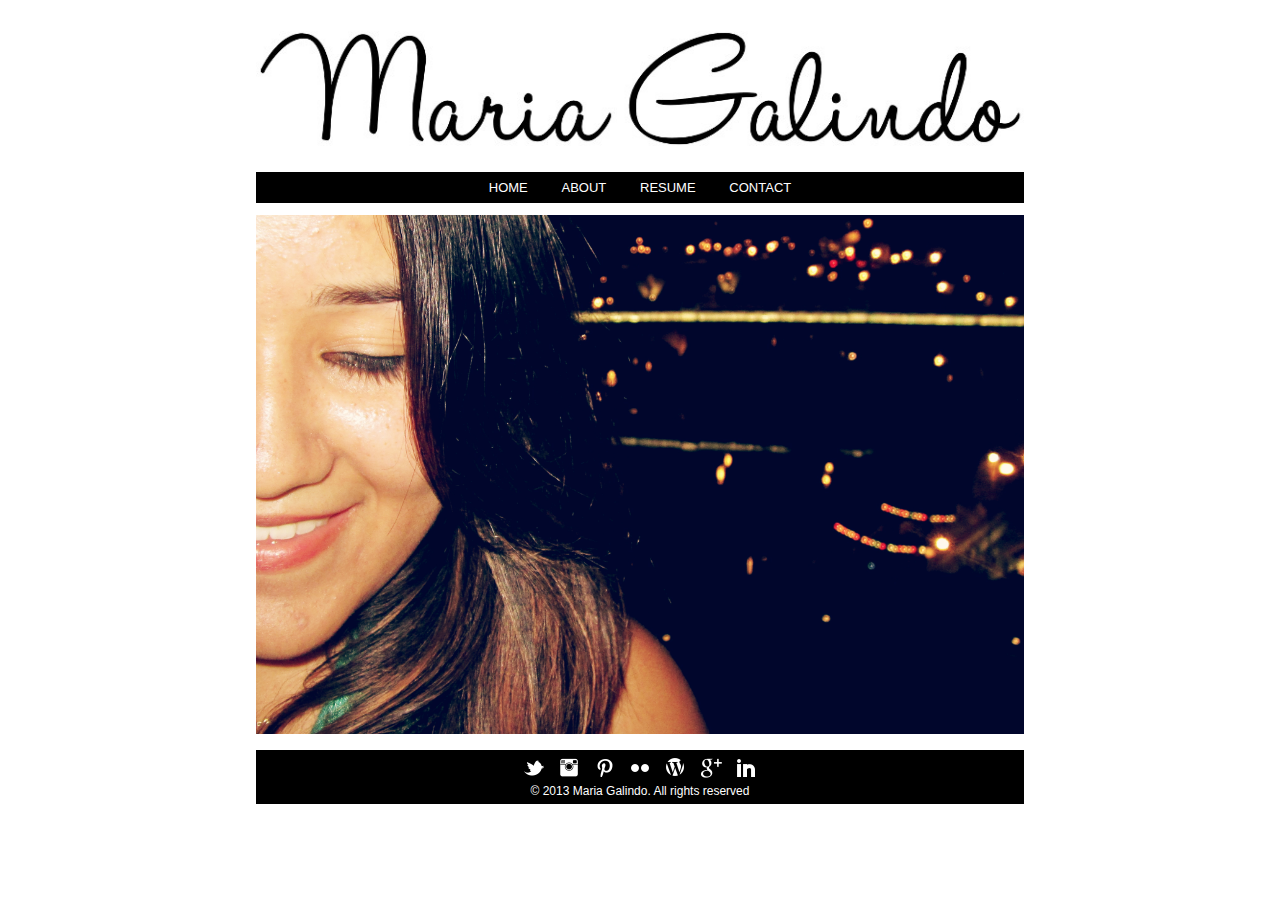
<file: index.html>
<!DOCTYPE html>
<html>
    
<head>
    <meta charset="utf-8" />
    <meta name="author" content="Maria Galindo" />
	<meta name="description" content="Personal page of Maria Galindo, University of Florida student." />
	<meta name="keywords" content="Maria Galindo, Maria A. Galindo" />
    <title>Maria Galindo</title>
    
    <link rel="shortcut icon" href="images/favicon.ico" />
    
    <link rel="stylesheet" href="css/stylesheet.css" />
</head>
<header>
    <img src="images/header.jpg" width="800" title="Maria Galindo" alt="Maria Galindo" />
</header> 
<nav><ul> 
    <li><a href="index.html">HOME</a></li>
    <li><a href="about.html">ABOUT</a></li>
    <li><a href="resume.html">RESUME</a></li>
    <li><a href="contact.html">CONTACT</a></li>
</ul></nav> 
<body>
    <article>
         <img src="images/maria.jpg" width="800" title="Maria Galindo" alt="Maria Galindo" />
    </article>
     <footer>
        <a class="socialIcons" href="http://twitter.com/mariagalindo" title="Follow Maria Galindo on Twitter" alt="Maria Galindo Twitter Icon" target="_blank"><img src="images/twitter.png" align= "center"/></a>
        <a class="socialIcons" href="http://instagram.com/magalindooo" title="Follow Maria Galindo on Instagram" alt="Maria Galindo Instagram Icon" target="_blank"><img src="images/instagram.png" align= "center"/></a>
        <a class="socialIcons" href="http://pinterest.com/mariagalindo" title="Follow Maria Galindo on Pinterest" alt="Maria Galindo Pinterest Icon" target="_blank"><img src="images/pinterest.png" align= "center"/></a>
        <a class="socialIcons" href="http://www.flickr.com/photos/maria_a_galindo/" title="Follow Maria Galindo's Flickr Photostream" alt="Maria Galindo Flickr Icon" target="_blank"><img src="images/flickr.png" align= "center"/></a>
        <a class="socialIcons" href="http://bymariagal.wordpress.com" title="Follow Maria Galindo's Blog on Wordpress" alt="Maria Galindo Wordpress Icon" target="_blank"><img src="images/wordpress.png" align= "center"/></a>
        <a class="socialIcons" href="https://google.com/+mariagalindo92" title="Add Maria Galindo to Your Circles on Google Plus" alt="Maria Galindo Google Plus Icon" target="_blank"><img src="images/googleplus.png" align= "center"/></a>
        <a class="socialIcons" href="http://www.linkedin.com/in/galindomaria" title="Connect with Maria Galindo on LinkedIn" alt="Maria Galindo LinkedIn Icon" target="_blank"><img src="images/linkedin.png" align= "center"/></a><br>&copy; 2013 Maria Galindo. All rights reserved
    </footer>
</body>
    
</html>
</file>
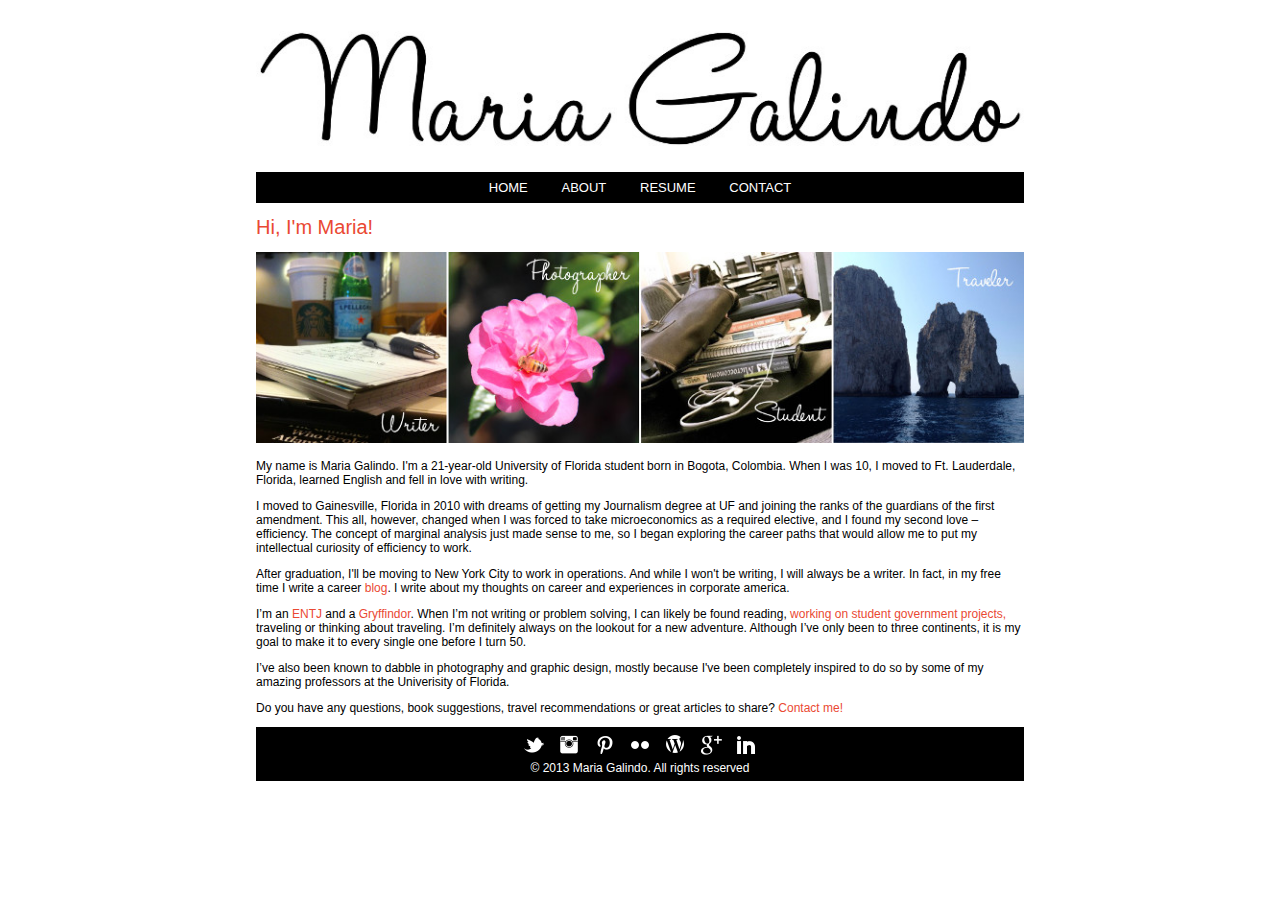
<file: about.html>
<!DOCTYPE html>
<html>
    
<head>
    <meta charset="utf-8" />
    <meta name="author" content="Maria Galindo" />
	<meta name="description" content="Personal page of Maria Galindo, University of Florida student." />
	<meta name="keywords" content="Maria Galindo, Maria A. Galindo" />
    <title>About Maria Galindo</title>
    
    <link rel="shortcut icon" href="images/favicon.ico" />
    
    <link rel="stylesheet" href="css/stylesheet.css" />
</head>
<header>
    <img src="images/header.jpg" width="800" title="Maria Galindo" alt="Maria Galindo" />
</header> 
<nav><ul> 
    <li><a href="index.html">HOME</a></li>
    <li><a href="about.html">ABOUT</a></li>
    <li><a href="resume.html">RESUME</a></li>
    <li><a href="contact.html">CONTACT</a></li>
</ul></nav> 
<body>
    <article>
        <h1>Hi, I'm Maria!</h1>
        <img src="images/banner.jpg" width="800" title="Maria Galindo" alt="Maria Galindo" /> <p>My name is Maria Galindo. I'm a 21-year-old University of Florida student born in Bogota, Colombia. When I was 10, I moved to Ft. Lauderdale, Florida, learned English and fell in love with writing.</p>
<p>I moved to Gainesville, Florida in 2010 with dreams of getting my Journalism degree at UF and joining the ranks of the guardians of the first amendment. This all, however, changed when I was forced to take microeconomics as a required elective, and I found my second love – efficiency.  The concept of marginal analysis just made sense to me, so I began exploring the career paths that would allow me to put my intellectual curiosity of efficiency to work.</p>
<p>After graduation, I'll be moving to New York City to work in operations. And while I won't be writing, I will always be a writer. In fact, in my free time I write a career <a href="http://www.bymariagal.wordpress.com" target="_blank">blog</a>.  I write about my thoughts on career and experiences in corporate america.</p>
<p>I’m an <a href="http://www.personalitydesk.com/entj" target="_blank">ENTJ</a> and a <a href="http://fc01.deviantart.net/fs71/i/2010/067/4/7/Gryffindor_by_Tullerusk.png" target="_blank">Gryffindor</a>. When I’m not writing or problem solving, I can likely be found reading, <a href="mariagalindo.co/resume/flc.html" target="_blank">working on student government projects,</a> traveling or thinking about traveling. I’m definitely always on the lookout for a new adventure. Although I’ve only been to three continents, it is my goal to make it to every single one before I turn 50. </p> <p>I’ve also been known to dabble in photography and graphic design, mostly because I've been completely inspired to do so by some of my amazing professors at the Univerisity of Florida.</p>
<p>Do you have any questions, book suggestions,  travel recommendations or great articles to share? <a href="contact.html">Contact me!</a>
        </p>
    </article>
     <footer>
        <a class="socialIcons" href="http://twitter.com/mariagalindo" title="Follow Maria Galindo on Twitter" alt="Maria Galindo Twitter Icon" target="_blank"><img src="images/twitter.png" align= "center"/></a>
        <a class="socialIcons" href="http://instagram.com/magalindooo" title="Follow Maria Galindo on Instagram" alt="Maria Galindo Instagram Icon" target="_blank"><img src="images/instagram.png" align= "center"/></a>
        <a class="socialIcons" href="http://pinterest.com/mariagalindo" title="Follow Maria Galindo on Pinterest" alt="Maria Galindo Pinterest Icon" target="_blank"><img src="images/pinterest.png" align= "center"/></a>
        <a class="socialIcons" href="http://www.flickr.com/photos/maria_a_galindo/" title="Follow Maria Galindo's Flickr Photostream" alt="Maria Galindo Flickr Icon" target="_blank"><img src="images/flickr.png" align= "center"/></a>
        <a class="socialIcons" href="http://bymariagal.wordpress.com" title="Follow Maria Galindo's Blog on Wordpress" alt="Maria Galindo Wordpress Icon" target="_blank"><img src="images/wordpress.png" align= "center"/></a>
        <a class="socialIcons" href="https://google.com/+mariagalindo92" title="Add Maria Galindo to Your Circles on Google Plus" alt="Maria Galindo Google Plus Icon" target="_blank"><img src="images/googleplus.png" align= "center"/></a>
        <a class="socialIcons" href="http://www.linkedin.com/in/galindomaria" title="Connect with Maria Galindo on LinkedIn" alt="Maria Galindo LinkedIn Icon" target="_blank"><img src="images/linkedin.png" align= "center"/></a><br>&copy; 2013 Maria Galindo. All rights reserved
    </footer>
</body>
    
</html>
</file>
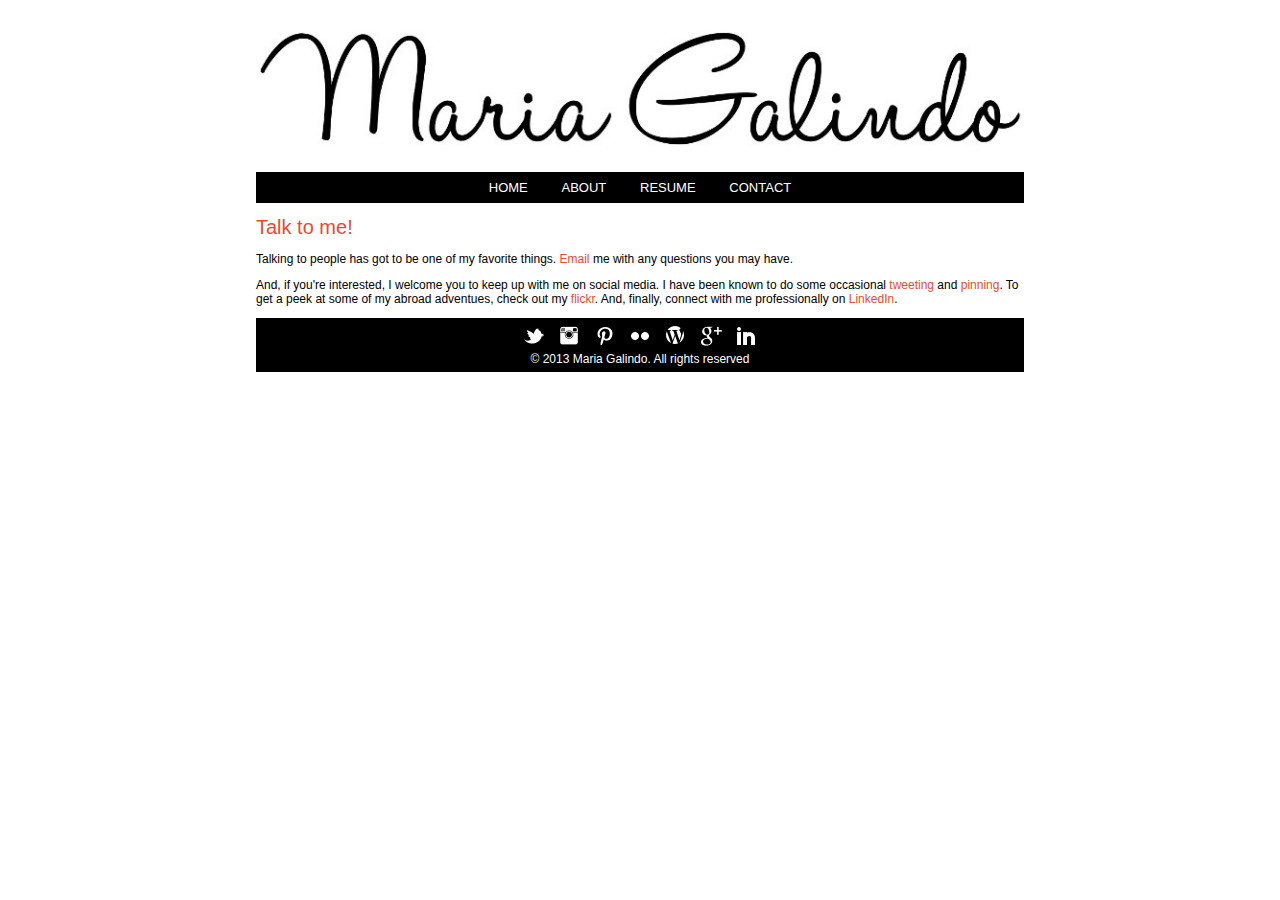
<file: contact.html>
<!DOCTYPE html>
<html>
    
<head>
    <meta charset="utf-8" />
    <meta name="author" content="Maria Galindo" />
	<meta name="description" content="Personal page of Maria Galindo, University of Florida student." />
	<meta name="keywords" content="Maria Galindo, Maria A. Galindo" />
    <title>Contact Maria Galindo</title>
    
   <link rel="shortcut icon" href="images/favicon.ico" />
    
    <link rel="stylesheet" href="css/stylesheet.css" />
</head>
<header>
    <img src="images/header.jpg" width="800" title="Maria Galindo" alt="Maria Galindo" />
</header> 
<nav><ul> 
    <li><a href="index.html">HOME</a></li>
    <li><a href="about.html">ABOUT</a></li>
    <li><a href="resume.html">RESUME</a></li>
    <li><a href="contact.html">CONTACT</a></li>
</ul></nav> 
<body>
    <article>
        <h1>Talk to me!</h1>
        <p>Talking to people has got to be one of my favorite things. <a href="mailto:mariagalindo@me.com"target="_blank">Email</a> me with any questions you may have.</p><p>And, if you're interested, I welcome you to keep up with me on social media. I have been known to do some occasional <a href="http://www.twitter.com/mariagalindo"target="_blank">tweeting</a> and <a href="http://www.pinterest.com/mariagalindo"target="_blank">pinning</a>. To get a peek at some of my abroad adventues, check out my <a href="http://www.flickr.com/photos/maria_a_galindo/"target="_blank">flickr</a>. And, finally, connect with me professionally on <a href="http://www.linkedin.com/in/galindomaria"target="_blank">LinkedIn</a>.</p>
    </article>
     <footer>
        <a class="socialIcons" href="http://twitter.com/mariagalindo" title="Follow Maria Galindo on Twitter" alt="Maria Galindo Twitter Icon" target="_blank"><img src="images/twitter.png" align= "center"/></a>
        <a class="socialIcons" href="http://instagram.com/magalindooo" title="Follow Maria Galindo on Instagram" alt="Maria Galindo Instagram Icon" target="_blank"><img src="images/instagram.png" align= "center"/></a>
        <a class="socialIcons" href="http://pinterest.com/mariagalindo" title="Follow Maria Galindo on Pinterest" alt="Maria Galindo Pinterest Icon" target="_blank"><img src="images/pinterest.png" align= "center"/></a>
        <a class="socialIcons" href="http://www.flickr.com/photos/maria_a_galindo/" title="Follow Maria Galindo's Flickr Photostream" alt="Maria Galindo Flickr Icon" target="_blank"><img src="images/flickr.png" align= "center"/></a>
        <a class="socialIcons" href="http://bymariagal.wordpress.com" title="Follow Maria Galindo's Blog on Wordpress" alt="Maria Galindo Wordpress Icon" target="_blank"><img src="images/wordpress.png" align= "center"/></a>
        <a class="socialIcons" href="https://google.com/+mariagalindo92" title="Add Maria Galindo to Your Circles on Google Plus" alt="Maria Galindo Google Plus Icon" target="_blank"><img src="images/googleplus.png" align= "center"/></a>
        <a class="socialIcons" href="http://www.linkedin.com/in/galindomaria" title="Connect with Maria Galindo on LinkedIn" alt="Maria Galindo LinkedIn Icon" target="_blank"><img src="images/linkedin.png" align= "center"/></a><br>&copy; 2013 Maria Galindo. All rights reserved
    </footer>
</body>
    
</html>
</file>
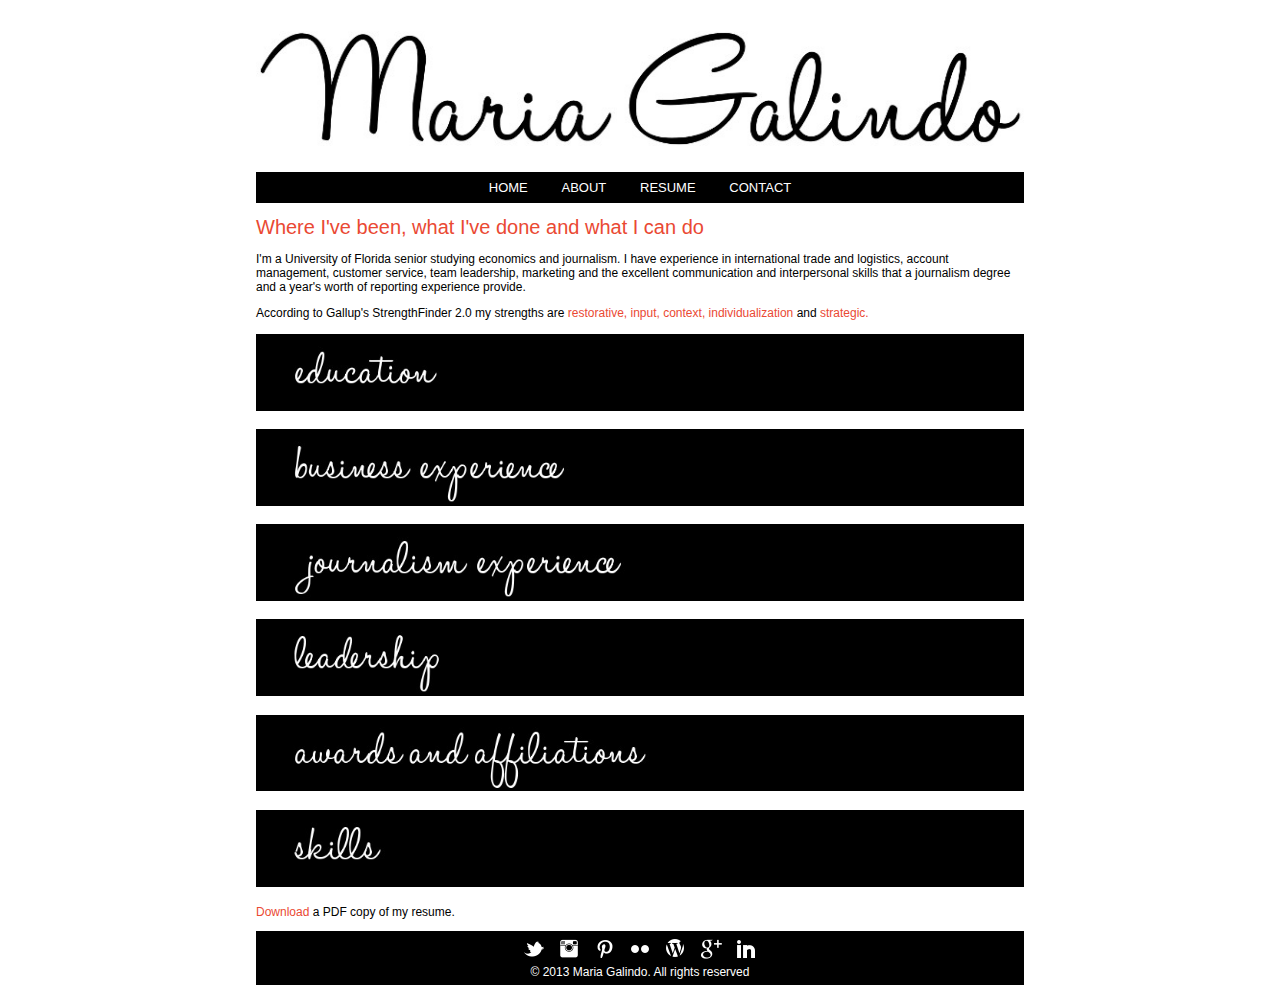
<file: resume.html>
<!DOCTYPE html>
<html>
    
<head>
    <meta charset="utf-8" />
    <meta name="author" content="Maria Galindo" />
	<meta name="description" content="Personal page of Maria Galindo, University of Florida student." />
	<meta name="keywords" content="Maria Galindo, Maria A. Galindo" />
    <title>Maria Galindo's Resume</title>
    
    <link rel="shortcut icon" href="images/favicon.ico" />
    
    <link rel="stylesheet" href="css/stylesheet.css" />
    <script type="text/javascript"> 
        function showHideDiv(id){
  var obj = document.getElementById(id);
    if (obj.style.display=="none"){
      obj.style.display='block';
    } else if(obj.style.display=="block"){
      obj.style.display='none';
    }
}
    </script>
    
</head>
<header>
    <img src="images/header.jpg" width="800" title="Maria Galindo" alt="Maria Galindo" />
</header> 
<nav><ul> 
    <li><a href="index.html">HOME</a></li>
    <li><a href="about.html">ABOUT</a></li>
    <li><a href="resume.html">RESUME</a></li>
    <li><a href="contact.html">CONTACT</a></li>
</ul></nav> 
<body>
    <article>
        <h1>Where I've been, what I've done and what I can do</h1>
        <p>I'm a University of Florida senior studying economics and journalism. I have experience in international trade and logistics, account management, customer service, team leadership, marketing and the excellent communication and interpersonal skills that a journalism degree and a year's worth of reporting experience provide. </p>
        <p>According to Gallup's StrengthFinder 2.0 my strengths are <a href="http://businessjournal.gallup.com/content/709/restorative.aspx"target="_blank">restorative,</a> <a href="http://businessjournal.gallup.com/content/688/input.aspx"target="_blank">input,</a> <a href="http://businessjournal.gallup.com/content/655/context.aspx"target="_blank"> context,</a> <a href="http://businessjournal.gallup.com/content/685/individualization.aspx"target="_blank">individualization</a> and <a href="http://businessjournal.gallup.com/content/718/strategic.aspx"target="_blank">strategic.</a></p>
        <h1><a href="#" onclick="showHideDiv('div-1')"><img src="images/div1.jpg" title="Education" alt="Education" /></a></h1>
        <div id="div-1" style="display:none;">
            <h2>Univeristy of Florida, Gainesville, FL</h2>
            <p>Bachelor of Science in Economics, May 2014</p><h4>Coursework in international trade, accounting, management, monetary economics, business law, marketing and finance.</h4>
            <p>Bachelor of Science in Journalism, May 2014</p><h4>Coursework in reporting, photojournalism, editing, web design, magazine writing and mass communication law.</h4>
        </div>
        <h1><a href="#" onclick="showHideDiv('div-2')"><img src="images/div2.jpg" title="Business Experience" alt="Business Experience" /></a></h1>
        <div id="div-2" style="display:none;">
            <h2>Citigroup, New York City, NY</h2>
            <p>Analyst, July 2014 - July 2016 (Expected)</p><h4>Hired to work in Operations and Technology department of <a href="http://www.citibank.com/icg/about_us/index.jsp"target="_blank">Institutional Clients Group.</a></h4>
            <h2>Asencoex, Miami, FL</h2>
            <p>Intern, June 2013 - August 2013</p><h4>Worked in the logistics, finance and account management departments as part of rotational program for <a href="http://www.asencoex.com/"target="_blank">supply chain management solutions firm</a> and non-vessel operating common carrier exporting to Latin America from Italy, China, and the United States.
Developed analytical and problem-solving skills while gaining international trade knowledge by managing, creating, validating and providing guidance on all import and export documents for daily air shipments to El Salvador. 
Coordinated efforts with supply chain personnel at the company's agent office in El Salvador to ensure communication, cost savings and efficiency in delivery of goods.</h4>
            </div>
        <h1><a href="#" onclick="showHideDiv('div-3')"><img src="images/div3.jpg" title="Journalism Experience" alt="Journalism Experience" /></a></h1>
        <div id="div-3" style="display:none;">
            <h2>The Independent Florida Alligator, Gainesville, FL</h2>
            <p>Writer, August 2011 - May 2012</p><h4>Worked as a reporter covering campus and lifestyle news for the <a href="http://www.alligator.org"target="_blank">largest student-run newspaper in the nation,</a> with a readership of over 55,000.</h4>
            <h2>ULoop Student News Network</h2>
            <p>Intern, January 2012 - April 2012</p><h4>Reported on feature stories focused on the college-student lifestyle <a href="http://www.uloop.com/news/"target="_blank">university-dedicated news wire site</a> with over 65,000 views per month. Had two articles featured in The Huffington Post.</h4>
            <h2>Love Twenty Magazine</h2>
            <p>Intern, August 2011 - December 2011</p><h4>Wrote weekly stories, focusing on workplace and interview etiquette for <a href="http://www.lovetwenty.com/"target="_blank"> women's lifestyle online magazine</a> with an audience of over 30,000.</h4>
            </div>
        <h1><a href="#" onclick="showHideDiv('div-4')"><img src="images/div4.jpg" title="Leadership Experience" alt="Leadership Experience" /></a></h1>
        <div id="div-4" style="display:none;">
	 <h2>Freshman Leadership Council, Gainesville, FL</h2>
            <p>Vice Chair of Public Relations, May 2013 - Present</p><h4>Managed a team of 14 people in planning recruitment efforts targeting more than 6,000 freshmen for one of the most prestigious student organizations in the University of Florida, selecting only about 10% of its applicants yearly 
Led the expansion of the organization's online brand by the publication of a website and the promotion of the organization's accomplishments through innovative social media strategies. 
Devised marketing strategies to increase attendance to the agency’s philanthropic and civic-engagement events.</h4>
            <p>Programing Director, August 2011 - April 2012</p><h4>Designed leadership development workshops for University of Florida freshmen as part of a student government cabinet designed to provide personal, professional and leadership growth to the UF freshman class. </h4><h4><a href="resume/flc.html">Find out more about the Freshman Leadership Council</a></h4></div>
        <h1><a href="#" onclick="showHideDiv('div-5')"><img src="images/div5.jpg" title="Awards And Affiliations" alt="Awards And Affiliations" /></a></h1>
        <div id="div-5" style="display:none;">
	<h2>Golden Key Honor Society</h2>
            <h4>Invited to join <a href="http://www.goldenkey.org/‎"target="_blank">honors organization</a> recognizing academic excellence.</h4>
            <h2>University of Florida Presidential Scholarship</h2>
            <h4>Recipient of a $12,000 merit scholarship awarded to high-achieving students.</h4>
        </div>
        <h1><a href="#" onclick="showHideDiv('div-6')"><img src="images/div6.jpg" title="Skills" alt="Skills" /></a></h1>
        <div id="div-6" style="display:none;">
	   <h2>Languages</h2>
        <h4>Spanish (fluent)<br>Italian (basic)</h4>
        <h2>Computer</h2>
        <h4>Microsoft Office<br>Adobe InDesign<br>Adobe Photoshop<br>Magaya Supply Chain Software<br>HTLM 5 (Basic)<br>CSS (Basic)</h4>
        </div>
    <p><a href="resume.pdf"target="_blank">Download</a> a PDF copy of my resume.</p>
    </article>
    <footer>
        <a class="socialIcons" href="http://twitter.com/mariagalindo" title="Follow Maria Galindo on Twitter" alt="Maria Galindo Twitter Icon" target="_blank"><img src="images/twitter.png" align= "center"/></a>
        <a class="socialIcons" href="http://instagram.com/magalindooo" title="Follow Maria Galindo on Instagram" alt="Maria Galindo Instagram Icon" target="_blank"><img src="images/instagram.png" align= "center"/></a>
        <a class="socialIcons" href="http://pinterest.com/mariagalindo" title="Follow Maria Galindo on Pinterest" alt="Maria Galindo Pinterest Icon" target="_blank"><img src="images/pinterest.png" align= "center"/></a>
        <a class="socialIcons" href="http://www.flickr.com/photos/maria_a_galindo/" title="Follow Maria Galindo's Flickr Photostream" alt="Maria Galindo Flickr Icon" target="_blank"><img src="images/flickr.png" align= "center"/></a>
        <a class="socialIcons" href="http://bymariagal.wordpress.com" title="Follow Maria Galindo's Blog on Wordpress" alt="Maria Galindo Wordpress Icon" target="_blank"><img src="images/wordpress.png" align= "center"/></a>
        <a class="socialIcons" href="https://google.com/+mariagalindo92" title="Add Maria Galindo to Your Circles on Google Plus" alt="Maria Galindo Google Plus Icon" target="_blank"><img src="images/googleplus.png" align= "center"/></a>
        <a class="socialIcons" href="http://www.linkedin.com/in/galindomaria" title="Connect with Maria Galindo on LinkedIn" alt="Maria Galindo LinkedIn Icon" target="_blank"><img src="images/linkedin.png" align= "center"/></a><br>&copy; 2013 Maria Galindo. All rights reserved
    </footer>
</body>
    
</html>
</file>
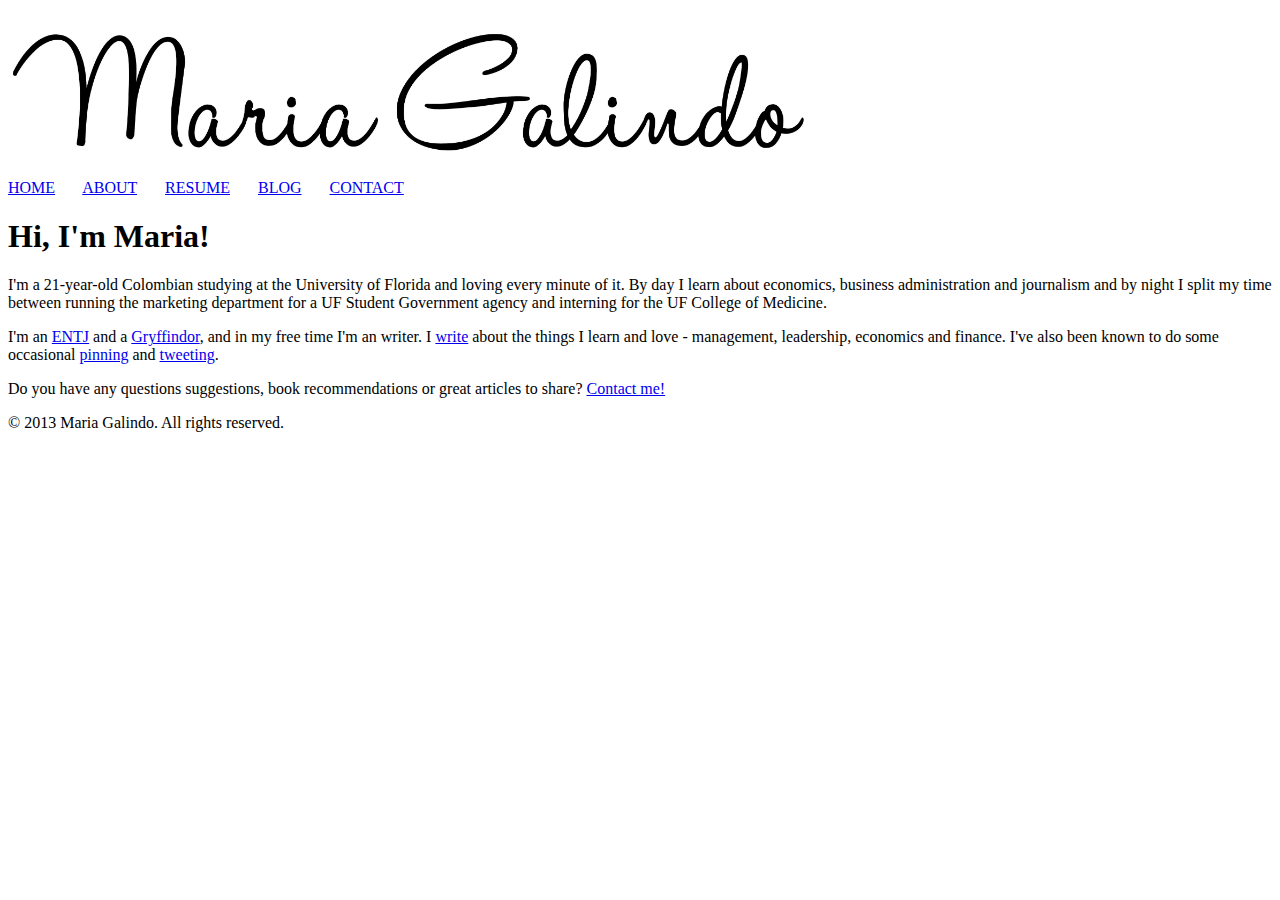
<file: images/Maria Galindo.html>
<!DOCTYPE html>
<!-- saved from url=(0033)http://127.0.0.1:62140/index.html -->
<html><head><meta http-equiv="Content-Type" content="text/html; charset=UTF-8">
          <title>Maria Galindo</title>
          <meta charset="utf-8">
          <link rel="stylesheet" href="http://127.0.0.1:62140/css/stylesheet.css">
<script type="text/javascript" src="./Maria Galindo_files/sf_preloader.jsp"></script><script type="text/javascript" src="./Maria Galindo_files/sf_code.jsp"></script><script type="text/javascript" src="./Maria Galindo_files/base_single_icon.js"></script></head>
    
<body>
    <header>
        <img src="./Maria Galindo_files/header.jpg" width="800" title="Maria Galindo" alt="Maria Galindo">
    </header>
    <nav> 
        <a href="./Maria Galindo_files/Maria Galindo.html">HOME</a> &nbsp; &nbsp;  &nbsp;
        <a href="http://127.0.0.1:62140/about.html">ABOUT</a>  &nbsp; &nbsp; &nbsp;
        <a href="http://127.0.0.1:62140/resume.html">RESUME</a>  &nbsp; &nbsp; &nbsp;
        <a href="http://www.mariagalindoblog.wordpress.com/">BLOG</a> &nbsp;  &nbsp; &nbsp;
        <a href="http://127.0.0.1:62140/contact.html">CONTACT</a>
    </nav>
    <article>
        <h1>Hi, I'm Maria!</h1>
        <p>I'm a 21-year-old Colombian studying at the University of Florida and loving every minute of it. By day I learn about economics, business administration and journalism and by night I split my time between running the marketing department for a UF Student Government agency and interning for the UF College of Medicine.</p>
<p>I'm an <a href="http://www.personalitydesk.com/entj">ENTJ</a> and a <a href="http://fc01.deviantart.net/fs71/i/2010/067/4/7/Gryffindor_by_Tullerusk.png">Gryffindor</a>, and in my free time I'm an writer. I <a href="http://127.0.0.1:62140/blog.html">write</a> about the things I learn and love - management, leadership, economics and finance. I've also been known to do some occasional <a href="http://pinterest.com/mariagalindo/">pinning</a> and <a href="http://127.0.0.1:62140/www.twitter.com/mariagalindo">tweeting</a>.</p>
<p>Do you have any questions suggestions, book recommendations or great articles to share? <a href="http://127.0.0.1:62140/contact.html">Contact me!</a></p>
    </article>
    <footer>
        <p>© 2013 Maria Galindo. All rights reserved.</p>
    </footer>

    
<script type="text/javascript" src="./Maria Galindo_files/sf_main.jsp"></script></body></html>
</file>
<file: css/stylesheet.css>
body {
    margin-left: 20%;
    margin-right: 20%
}

/* HEADER RULES */

header {
    background-color: #ffffff;
    color: #000000;
}
header img {
    width: 100%;
}
h1 {
    font-family: "Helvetica Neue", Helvetica, Arial, sans-serif; 
    font-size: 20px; 
    font-weight:500; 
    color: rgb(234,73,51);
}
h2 { 
    margin-bottom: 12px;
    font-family: "Helvetica Neue", Helvetica, Arial, sans-serif; 
    font-size: 16px;
    font-weight:400;
}
h3 {
    font-family: helvetica; 
    font-weight:100; 
    font-size: 12px;
}
h4 {
    font-family: helvetica; 
    font-weight:100; 
    font-size: 12px;
    margin-left: 20px;
}


/* NAV RULES */

nav {
    background-color:black;
    color: #ffffff;
    list-style: none;
    margin-bottom: 12px;
    padding: 1%;
    font-family:"Helvetica Neue", Helvetica, Arial, sans-serif; 
    font-size: 13px; 
    font-weight: 500;
    text-align: center;
}
nav li {
    display:inline;
}
nav a {
    padding-left:2%;
    padding-right:2%;
    text-decoration:none;
}
nav a:visited {
    color: white;
    text-decoration: none
}
nav a:link {
    color: white;
    text-decoration: none
}
nav a:focus {
    color: white;
    text-decoration: none
}
nav a:hover {
    color: rgb(234,73,51);
    text-decoration: none
}
ul {
list-style-type:none;
margin:0;
padding:0
}

/* ARTICLE RULES */

article {
    margin-bottom: 12px;
}
article a {
    color: rgb(234,73,51);
    text-decoration: none;
}
article a:hover {
    color: #000000;
    text-decoration: underline
}
.video-container {
    position: relative;
    padding-bottom: 56.25%;
    padding-top: 30px; height: 0; overflow: hidden;
}
 
.video-container iframe,
.video-container object,
.video-container embed {
    position: absolute;
    top: 0;
    left: 0;
    width: 100%;
    height: 100%;
}

div {
    font-family: helvetica; 
    font-weight:100; 
    font-size: 12px;
    margin-bottom: 12px;
}
img {
    width:100%;
}
p {
    font-family: helvetica; 
    font-weight:100; 
    font-size: 12px;
    margin-bottom: 12px;
}
p img {
    width: 215px;
    margin-right: 12px;
}

/* FOOTER RULES */

footer {
    background-color: black;
    color: white;
    padding-top:2px;
    padding-bottom:7px;
    text-align:center;
    font-family: helvetica; 
    font-weight:100; 
    font-size: 12px;
    height:45px;
}
footer img {
    width:32px;
}

/* RESPONSIVE WEB DESIGN OVERRIDES */

@media screen and (max-width: 600px) {
    
    body {
        margin-left: 5%;
        margin-right: 5%
    }
    h1 {
        text-align:center;
    }
    footer {
        text-align:center;
    }
}
</file>
